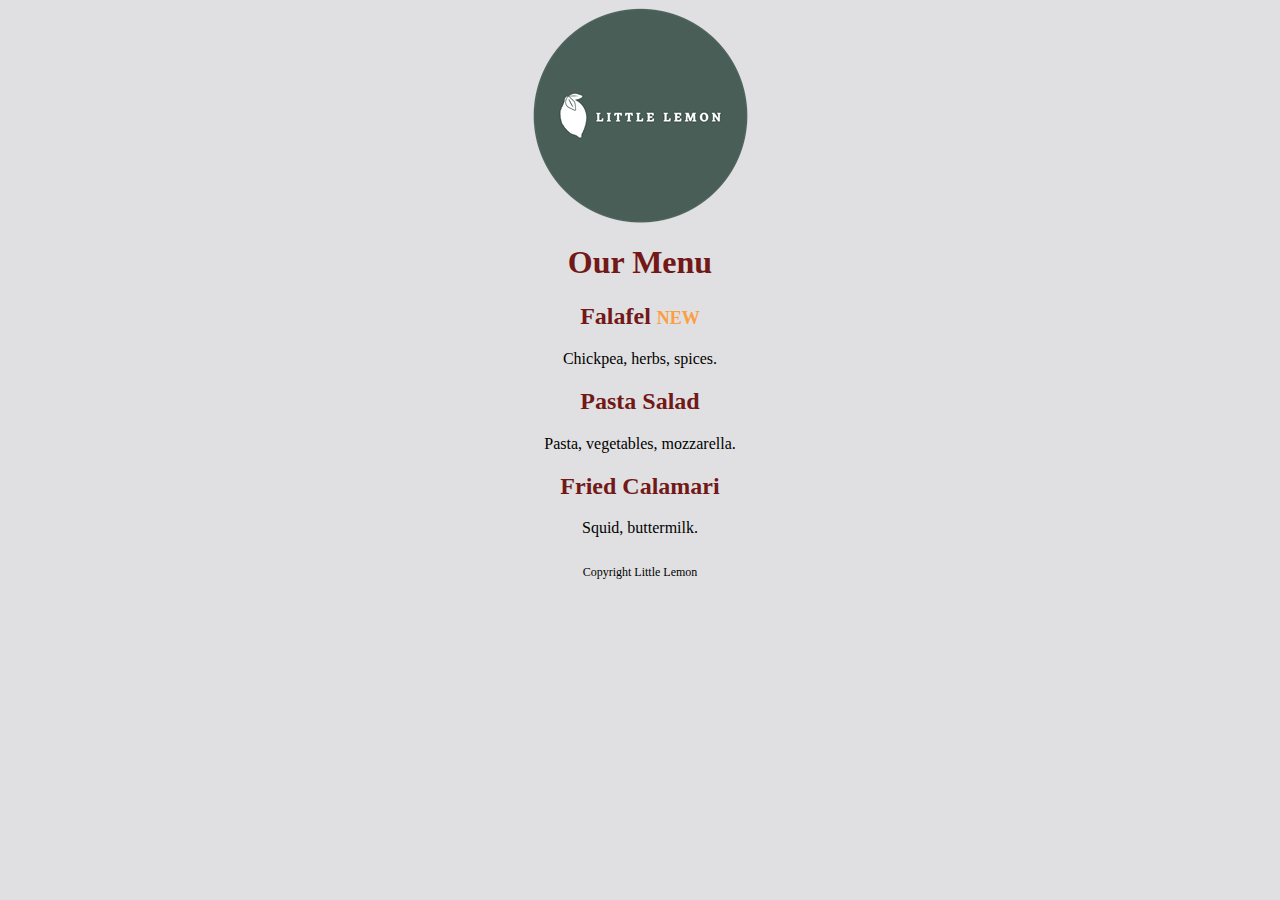
<file: c1-Introduction-to-front-end-development/week2/A2/index.html>
<!DOCTYPE html>
<html>
<head>
    <title>Little Lemon</title>
    <link rel="stylesheet" href="style.css">
</head>
<body>
    <div>
        <img src="logo.png" id="logo">
    </div>
    <div class="center-text">
        <h1>Our Menu</h1>
        <h2>Falafel <span>NEW</span></h2>
        <p>Chickpea, herbs, spices.</p>
        <h2>Pasta Salad</h2>
        <p>Pasta, vegetables, mozzarella.</p>
        <h2>Fried Calamari</h2>
        <p>Squid, buttermilk.</p>
    </div>
    <div class="center-text">
        <p id="copyright">
            Copyright Little Lemon
        </p>
    </div>
</body>
</html>
</file>
<file: c1-Introduction-to-front-end-development/week2/A2/style.css>
body {
    background-color: #E0E0E2;
}

h1 {
    color: #721817;
}

h2 {
    color: #721817;
}

.center-text {
    text-align: center;
}

#logo {
    margin-left: auto;
    margin-right: auto;
    display: block;
}

h2>span {
    color: #FA9F42;
    font-size: 0.75em;
}

#copyright {
    font-size: 0.75em;
    padding-top: 12px;
}
</file>
